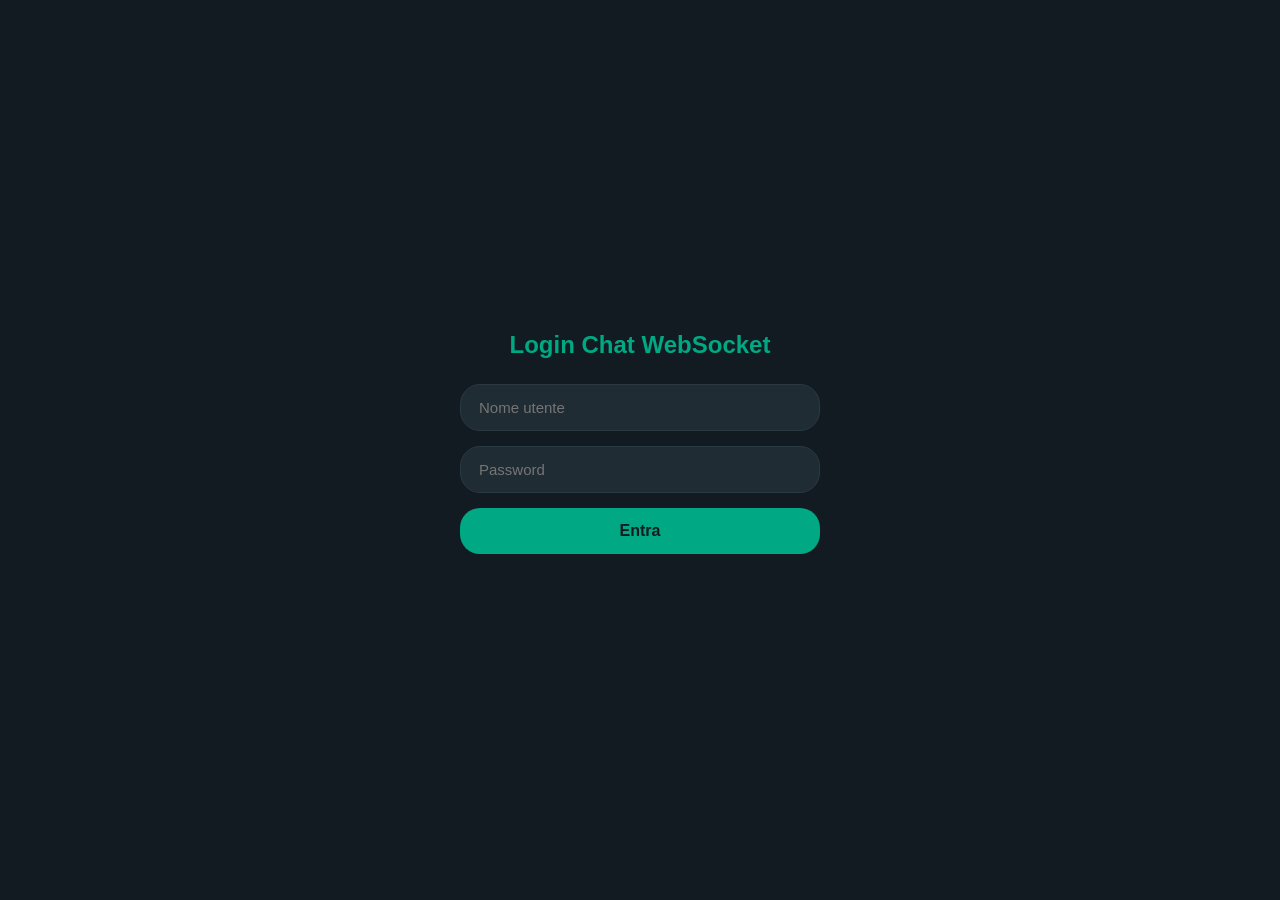
<file: index.html>
<!DOCTYPE html>
<html lang="it">
<head>
  <meta charset="UTF-8">
  <meta name="viewport" content="width=device-width, initial-scale=1.0">
  <title>Chat WebSocket - 5ª I</title>
  <link rel="stylesheet" href="style.css">
  <script>
    "use strict";

    // Indirizzo IP e porta del server WebSocket della scuola
    const INDIRIZZO_SERVER = "ws://10.1.0.52:8090/chat26/5i";

    // Variabili globali per la connessione e lo stato dell'utente
    let ws = null;
    let autenticato = false;
    let nomeUtente = "";

    // Funzione di utilità per selezionare velocemente gli elementi HTML tramite ID
    const el = id => document.getElementById(id);

    // Funzione per creare e inserire i fumetti dei messaggi nella chat con scorrimento automatico
    function aggiungiMessaggio(mittente, testo, tipo) {
      const area = el("ricezione");
      
      const msgDiv = document.createElement("div");
      msgDiv.classList.add("messaggio", tipo);

      // Aggiunge il nome del mittente sopra il messaggio (se non è un messaggio di sistema)
      if (tipo !== "sistema") {
        const mittenteDiv = document.createElement("div");
        mittenteDiv.classList.add("mittente");
        mittenteDiv.textContent = mittente;
        msgDiv.appendChild(mittenteDiv);
      }

      const rigaDiv = document.createElement("div");
      rigaDiv.classList.add("contenuto-riga");

      const testoDiv = document.createElement("div");
      testoDiv.classList.add("testo");
      testoDiv.textContent = testo;

      // Genera l'orario corrente nel formato HH:MM
      const oraDiv = document.createElement("div");
      oraDiv.classList.add("ora");
      const adesso = new Date();
      oraDiv.textContent = adesso.getHours().toString().padStart(2, '0') + ":" + 
                           adesso.getMinutes().toString().padStart(2, '0');

      rigaDiv.appendChild(testoDiv);
      if (tipo !== "sistema") rigaDiv.appendChild(oraDiv);

      msgDiv.appendChild(rigaDiv);
      area.appendChild(msgDiv);

      // Scorrimento automatico verso il basso all'arrivo di un nuovo messaggio
      setTimeout(() => {
        area.scrollTop = area.scrollHeight;
      }, 50);
    }

    // Funzione per alternare la visibilità tra la schermata di login e la schermata di chat
    function mostraSchermata(nome) {
      el("login").style.display = (nome === "login") ? "flex" : "none";
      el("chat").style.display  = (nome === "chat")  ? "flex" : "none";
    }

    // Funzione per formattare la stringa di login secondo il protocollo (L|username|password)
    const costruisciLogin = (nome, psw) => "L|" + nome + "|" + psw + "\n";

    // Funzione per formattare la stringa del messaggio secondo il protocollo (M|username|data|testo)
    function costruisciMessaggio(nome, corpo) {
      return "M|" + nome + "|" + new Date().toISOString() + "|" + corpo + "\n";
    }

    // Funzione per gestire i dati e i messaggi ricevuti dal server WebSocket
    function allaRicezione(evento) {
      const testoGrezzo = evento.data.trim();

      // Gestione della risposta al primo tentativo di login
      if (!autenticato) {
        if (testoGrezzo.includes("errat")) {
          el("errore").textContent = "Errore: " + testoGrezzo;
          return;
        }
        autenticato = true;
        el("errore").textContent = "";
        mostraSchermata("chat");
      }

      // Separazione tra messaggi di testo standard e messaggi di controllo/sistema
      if (testoGrezzo.startsWith("M|")) {
        const parti = testoGrezzo.split("|");
        const mittente = parti[1] || "Utente";
        const contenuto = parti.slice(3).join("|");
        const tipo = (mittente === nomeUtente) ? "inviato" : "ricevuto";
        aggiungiMessaggio(mittente, contenuto, tipo);
      } else {
        aggiungiMessaggio("Sistema", testoGrezzo, "sistema");
      }
    }

    // Funzione per aprire la connessione WebSocket e inviare il pacchetto di login
    function apriConnessione(primoMessaggio) {
      ws = new WebSocket(INDIRIZZO_SERVER);
      ws.onmessage = allaRicezione;
      ws.onclose = allaChiusura;
      ws.onerror = function() {
        el("errore").textContent = "Errore connessione al server";
      };
      ws.onopen = function() {
        ws.send(primoMessaggio);
      };
    }

    // Funzione per gestire la disconnessione dal server e riportare l'utente al login
    function allaChiusura() {
      if (autenticato) {
        autenticato = false;
        mostraSchermata("login");
        el("errore").textContent = "Connessione chiusa.";
      }
    }

    // Funzione per convalidare i campi di testo ed effettuare il login
    function accedi() {
      const nome = el("username").value.trim();
      const psw = el("password").value;

      if (!nome || !psw) {
        el("errore").textContent = "Inserisci sia nome che password";
        return;
      }

      nomeUtente = nome;
      el("errore").textContent = "Connessione...";
      const loginDaInviare = costruisciLogin(nome, psw);

      if (ws !== null && ws.readyState === WebSocket.OPEN) {
        ws.send(loginDaInviare);
      } else {
        apriConnessione(loginDaInviare);
      }
    }

    // Funzione per inviare il messaggio scritto dall'utente al server WebSocket
    function inviaMessaggio() {
      const testo = el("msg").value.trim();
      if (!testo) return;

      const messaggio = costruisciMessaggio(nomeUtente, testo);
      ws.send(messaggio);
      el("msg").value = "";
    }

    // Funzione per chiudere manualmente il socket ed uscire dalla chat
    function esci() {
      if (ws !== null) ws.close();
    }

    // Inizializzazione degli eventi di ascolto tastiera (Invio) al caricamento della pagina
    document.addEventListener("DOMContentLoaded", function() {
      mostraSchermata("login");

      // Invio del messaggio premendo il tasto Invio nella chat
      el("msg").addEventListener("keydown", e => {
        if (e.key === "Enter") {
          e.preventDefault();
          inviaMessaggio();
        }
      });

      // Invio del form di login premendo Invio sui campi di testo
      const invioLogin = e => {
        if (e.key === "Enter") {
          e.preventDefault();
          accedi();
        }
      };

      el("username").addEventListener("keydown", invioLogin);
      el("password").addEventListener("keydown", invioLogin);
    });
  </script>
</head>
<body>

  <!-- Struttura della schermata di login iniziale -->
  <div id="login" class="box">
    <div class="login-content">
      <h2>Login Chat WebSocket</h2>
      <input id="username" type="text" placeholder="Nome utente">
      <input id="password" type="password" placeholder="Password">
      <button onclick="accedi()">Entra</button>
      <div id="errore"></div>
    </div>
  </div>

  <!-- Struttura della schermata della chat principale a tutto schermo -->
  <div id="chat" class="box" style="display:none">
    <!-- Intestazione superiore con titolo e tasto per uscire -->
    <div class="chat-header">
      <div class="info">
        <div class="avatar">5I</div>
        <div class="titolo">Classe 5ª I</div>
      </div>
      <button class="btn-chiudi" onclick="esci()">Esci</button>
    </div>

    <!-- Contenitore scrollabile dei fumetti di testo -->
    <div id="ricezione"></div>

    <!-- Barra inferiore per l'inserimento e l'invio del testo -->
    <div class="riga">
      <input id="msg" type="text" placeholder="Messaggio">
      <button onclick="inviaMessaggio()">Invia</button>
    </div>
  </div>

</body>
</html>
</file>
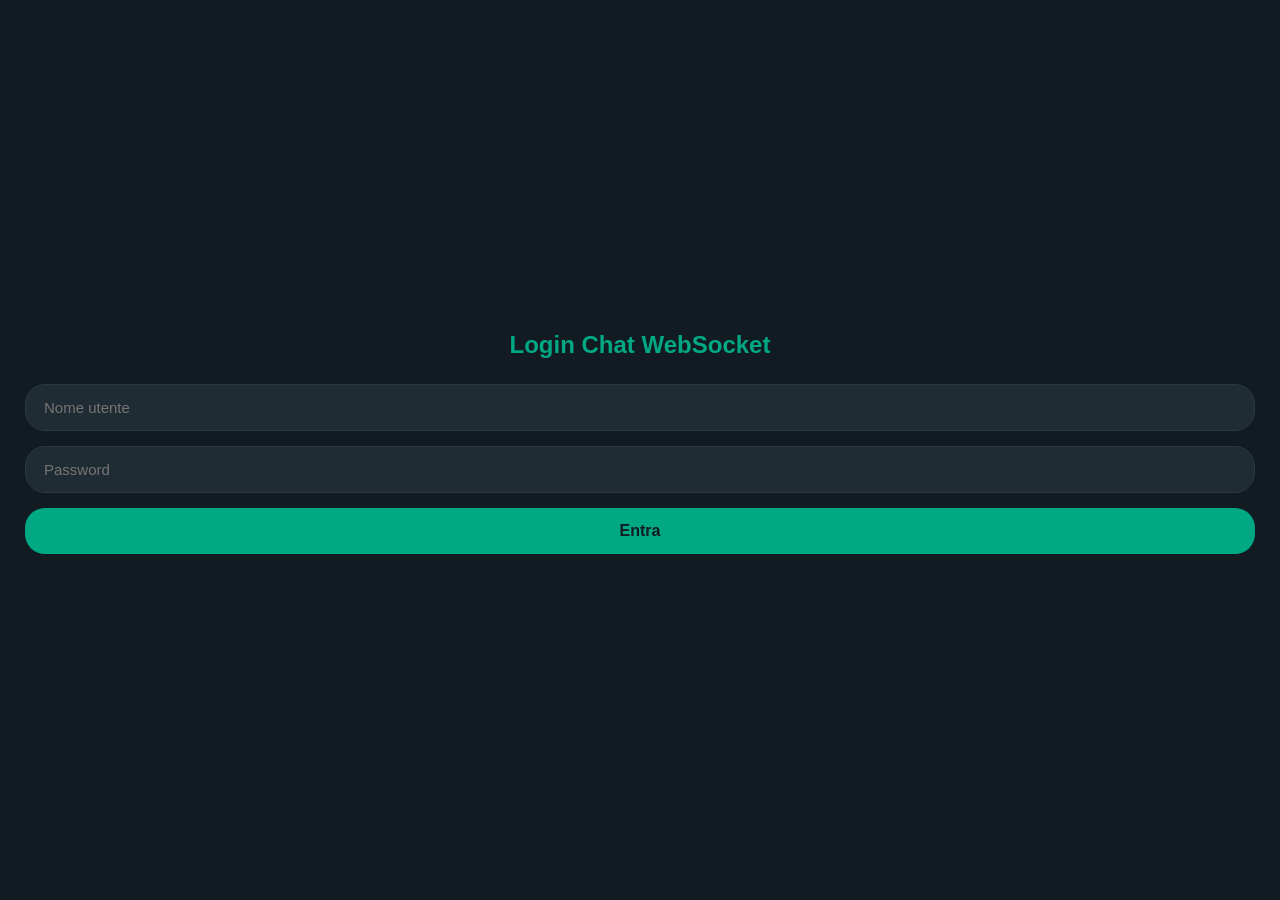
<file: scheletro.html>
<!DOCTYPE html>
<html lang="it">
<head>
  <meta charset="UTF-8">
  <meta name="viewport" content="width=device-width, initial-scale=1.0">
  <title>Chat WebSocket - 5ª I</title>
  <link rel="stylesheet" href="style.css">
  <script>
    "use strict";

    const INDIRIZZO_SERVER = "ws://10.1.0.52:8090/chat26/5i";

    let ws = null;
    let autenticato = false;
    let nomeUtente = "";

    const el = id => document.getElementById(id);

    function scriviNellArea(riga) {
      const area = el("ricezione");
      area.textContent += riga + "\n";
      area.scrollTop = area.scrollHeight;
    }

    function mostraSchermata(nome) {
      el("login").style.display = (nome === "login") ? "block" : "none";
      el("chat").style.display  = (nome === "chat")  ? "block" : "none";
    }

    const costruisciLogin = (nome, psw) => "L|" + nome + "|" + psw + "\n";

    function costruisciMessaggio(nome, corpo) {
      return "M|" + nome + "|" + new Date().toISOString() + "|" + corpo + "\n";
    }

    function allaRicezione(evento) {
      const testo = evento.data.trim();

      if (!autenticato) {
        if (testo.includes("errat")) {
          el("errore").textContent = "Il server ha risposto: " + testo;
          return;
        }
        autenticato = true;
        el("errore").textContent = "";
        mostraSchermata("chat");
      }

      scriviNellArea("ricevuto ← " + testo);
    }

    function apriConnessione(primoMessaggio) {
      ws = new WebSocket(INDIRIZZO_SERVER);
      ws.onmessage = allaRicezione;
      ws.onclose = allaChiusura;
      ws.onerror = function() {
        el("errore").textContent = "Impossibile collegarsi al server (sei sulla rete della scuola?)";
      };
      ws.onopen = function() {
        ws.send(primoMessaggio);
      };
    }

    function allaChiusura() {
      if (autenticato) {
        autenticato = false;
        mostraSchermata("login");
        el("errore").textContent = "Connessione chiusa: rifai il login per rientrare";
      }
    }

    function accedi() {
      const nome = el("username").value.trim();
      const psw = el("password").value;

      if (nome === "" || psw === "") {
        el("errore").textContent = "Inserisci nome utente e password";
        return;
      }

      nomeUtente = nome;
      el("errore").textContent = "Login inviato, attendo la risposta del server...";
      const loginDaInviare = costruisciLogin(nome, psw);

      if (ws !== null && ws.readyState === WebSocket.OPEN) {
        ws.send(loginDaInviare);
      } else {
        apriConnessione(loginDaInviare);
      }
    }

    function inviaMessaggio() {
      const testo = el("msg").value.trim();
      if (testo === "") return;

      const messaggio = costruisciMessaggio(nomeUtente, testo);
      ws.send(messaggio);
      scriviNellArea("inviato → " + messaggio.trim());
      el("msg").value = "";
    }

    function esci() {
      if (ws !== null) {
        ws.close();
      }
    }

    // Gestione della pressione del tasto "Invio"
    document.addEventListener("DOMContentLoaded", function() {
      // Invio messaggio con Invio
      el("msg").addEventListener("keydown", function(evento) {
        if (evento.key === "Enter") {
          evento.preventDefault();
          inviaMessaggio();
        }
      });

      // Login con Invio nei campi di testo
      const gestioneLoginInvio = function(evento) {
        if (evento.key === "Enter") {
          evento.preventDefault();
          accedi();
        }
      };

      el("username").addEventListener("keydown", gestioneLoginInvio);
      el("password").addEventListener("keydown", gestioneLoginInvio);
    });
  </script>
</head>
<body>

  <div id="login" class="box">
    <h2>Login Chat WebSocket</h2>
    <input id="username" type="text" placeholder="Nome utente">
    <input id="password" type="password" placeholder="Password">
    <button onclick="accedi()">Entra</button>
    <div id="errore"></div>
  </div>

  <div id="chat" class="box" style="display:none">
    <textarea id="ricezione" readonly></textarea>
    <div class="riga">
      <input id="msg" type="text" placeholder="Scrivi un messaggio...">
      <button onclick="inviaMessaggio()">invia!</button>
      <button class="btn-chiudi" onclick="esci()">chiudi</button>
    </div>
  </div>

</body>
</html>
</file>
<file: style.css>
* {
  box-sizing: border-box;
  margin: 0;
  padding: 0;
  font-family: -apple-system, BlinkMacSystemFont, "Segoe UI", Roboto, Helvetica, Arial, sans-serif;
}

html, body {
  width: 100%;
  height: 100%;
  overflow: hidden;
  background-color: #0b141a;
}

/* Contenitore a tutto schermo */
.box {
  background-color: #111b21;
  width: 100vw;
  height: 100vh;
  border-radius: 0;
  box-shadow: none;
  display: flex;
  flex-direction: column;
  overflow: hidden;
}

/* --- LOGIN --- */
#login {
  padding: 40px 25px;
  text-align: center;
  justify-content: center;
  align-items: center;
}

#login .login-content {
  width: 100%;
  max-width: 360px;
  display: flex;
  flex-direction: column;
  align-items: center;
}

#login h2 {
  color: #00a884;
  font-size: 24px;
  margin-bottom: 25px;
}

#login input {
  width: 100%;
  padding: 14px 18px;
  margin-bottom: 15px;
  border: 1px solid #2a3942;
  background-color: #202c33;
  color: #e9edef;
  border-radius: 20px;
  outline: none;
  font-size: 15px;
}

#login input:focus {
  border-color: #00a884;
}

#login button {
  width: 100%;
  padding: 14px;
  background-color: #00a884;
  color: #111b21;
  border: none;
  border-radius: 20px;
  font-size: 16px;
  font-weight: bold;
  cursor: pointer;
}

#errore {
  color: #f15c6d;
  margin-top: 15px;
  font-size: 14px;
}

/* --- CHAT SCURA A TUTTO SCHERMO --- */
#chat {
  display: flex;
  flex-direction: column;
  width: 100vw;
  height: 100vh;
  background-color: #0b141a;
}

/* Header in alto */
.chat-header {
  background-color: #202c33;
  padding: 12px 20px;
  display: flex;
  align-items: center;
  justify-content: space-between;
  color: #e9edef;
  border-bottom: 1px solid #222d34;
  height: 60px;
  flex-shrink: 0;
}

.chat-header .info {
  display: flex;
  align-items: center;
  gap: 12px;
}

.chat-header .avatar {
  width: 40px;
  height: 40px;
  border-radius: 50%;
  background-color: #00a884;
  display: flex;
  align-items: center;
  justify-content: center;
  font-weight: bold;
  color: #111b21;
}

.chat-header .titolo {
  font-weight: 600;
  font-size: 17px;
}

/* Area scrollabile messaggi con auto-scroll automatico */
#ricezione {
  flex: 1;
  padding: 20px;
  background-color: #0b141a;
  overflow-y: auto;
  display: flex;
  flex-direction: column;
  gap: 10px;
}

/* Fumetto del messaggio */
.messaggio {
  max-width: 65%;
  padding: 8px 12px;
  border-radius: 8px;
  font-size: 14.5px;
  line-height: 1.4;
  color: #e9edef;
  word-wrap: break-word;
}

/* Ricevuto (Grigio scuro a sinistra) */
.messaggio.ricevuto {
  align-self: flex-start;
  background-color: #202c33;
  border-top-left-radius: 0;
}

/* Inviato (Verde scuro a destra) */
.messaggio.inviato {
  align-self: flex-end;
  background-color: #005c4b;
  border-top-right-radius: 0;
}

/* Messaggio di sistema */
.messaggio.sistema {
  align-self: center;
  background-color: #182229;
  color: #8696a0;
  font-size: 12px;
  border-radius: 6px;
  text-align: center;
}

/* Nome utente sopra il messaggio */
.messaggio .mittente {
  font-size: 12px;
  font-weight: 600;
  color: #53bdeb;
  margin-bottom: 2px;
}

.messaggio.inviato .mittente {
  color: #25d366;
}

.messaggio .contenuto-riga {
  display: flex;
  align-items: flex-end;
  justify-content: space-between;
  gap: 12px;
}

.messaggio .testo {
  flex: 1;
}

.messaggio .ora {
  font-size: 10px;
  color: #8696a0;
  white-space: nowrap;
}

/* Barra di invio in basso */
.riga {
  background-color: #202c33;
  padding: 12px 20px;
  display: flex;
  align-items: center;
  gap: 12px;
  height: 62px;
  flex-shrink: 0;
}

.riga input#msg {
  flex: 1;
  background-color: #2a3942;
  border: none;
  padding: 12px 18px;
  border-radius: 20px;
  color: #e9edef;
  font-size: 15px;
  outline: none;
}

.riga input#msg::placeholder {
  color: #8696a0;
}

.riga button {
  background-color: #00a884;
  color: #111b21;
  border: none;
  padding: 10px 20px;
  border-radius: 20px;
  font-weight: 600;
  cursor: pointer;
}

.riga button.btn-chiudi {
  background-color: #ea4335;
  color: white;
}
</file>
